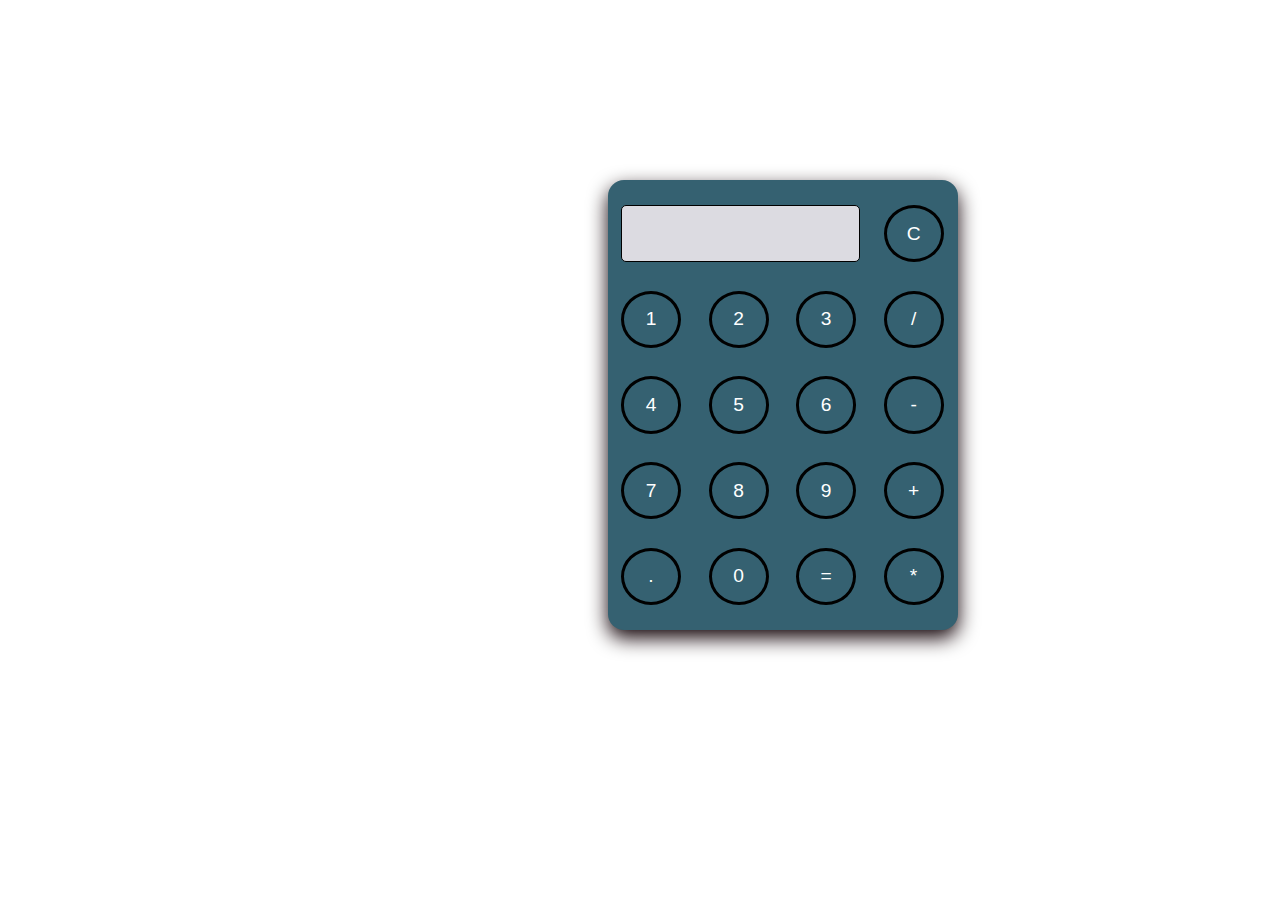
<file: Calculator/index.html>
<!DOCTYPE html>
<html lang="en">
<head>
    <meta charset="UTF-8">
    <meta name="viewport" content="width=device-width, initial-scale=1.0">
    <title>Calculator</title>
    <link rel="stylesheet" href="style.css">
</head>
<body>
    <h1></h1>
    <table class="calculator" id="error" >
        <tr>
          <td colspan="3"> <input class="display-box" type="text" id="result" disabled/> </td>
       
         
          <td> <input type="button" value="C" id="btn" /> </td>
        </tr>
        <tr>
         
          <td> <input type="button" value="1" id="btn1"/> </td>
          <td> <input type="button" value="2" id="btn2" /> </td>
          <td> <input type="button" value="3" id="btn3" /> </td>
          <td> <input type="button" value="/" id="btnd" /> </td>
        </tr>
        <tr>
          <td> <input type="button" value="4" id="btn4"/> </td>
          <td> <input type="button" value="5" id="btn5"/> </td>
          <td> <input type="button" value="6" id="btn6" /> </td>
          <td> <input type="button" value="-" id="btnm" /> </td>
        </tr>
        <tr>
          <td> <input type="button" value="7" id="btn7"/> </td>
          <td> <input type="button" value="8" id="btn8" /> </td>
          <td> <input type="button" value="9" id="btn9" /> </td>
          <td> <input type="button" value="+" id="btnp" /> </td>
        </tr>
        <tr>
          <td> <input type="button" value="." id="btndo" /> </td>
          <td> <input type="button" value="0" id="btn0" /> </td>
       
          
          <td> <input type="button" value="=" id="btnr" /> </td>
          <td> <input type="button" value="*" id="btnmu"/> </td>
        </tr>
      </table>

    <script src="script.js"></script>
</body>
</html>
</file>
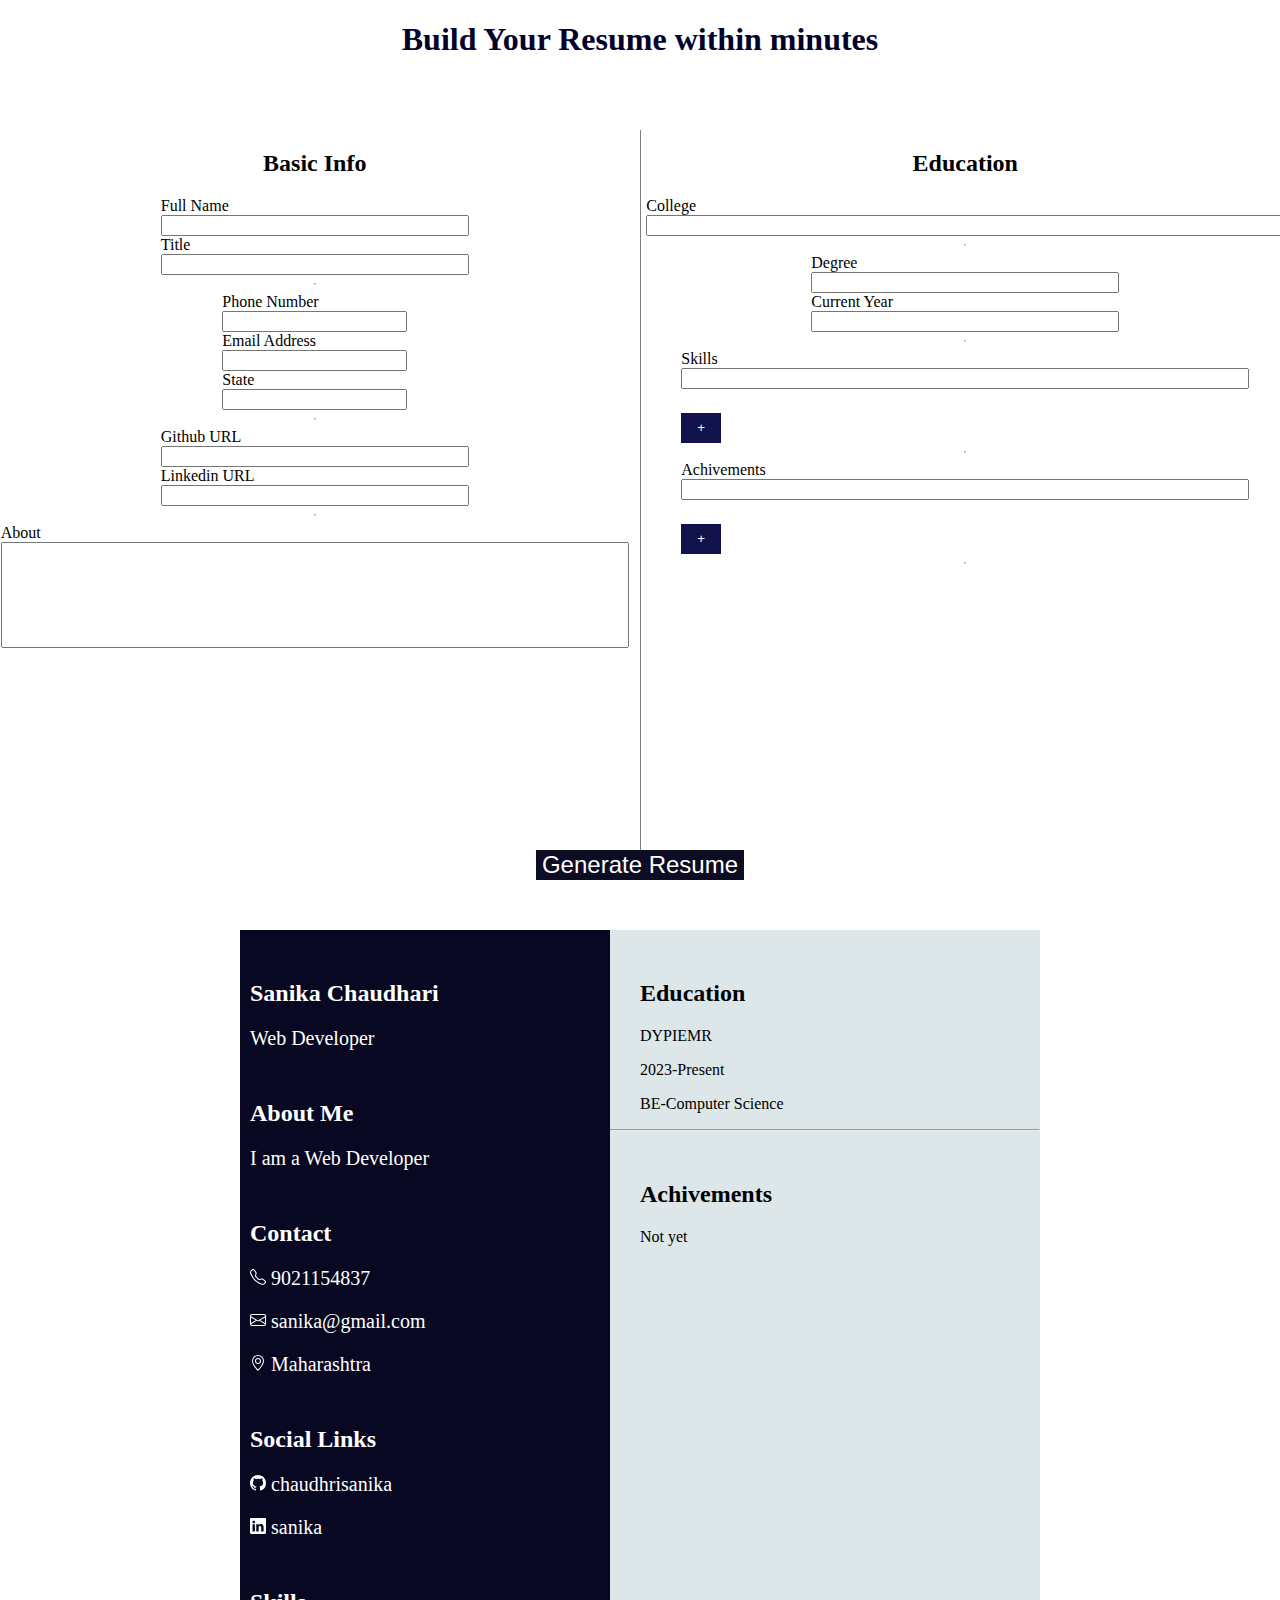
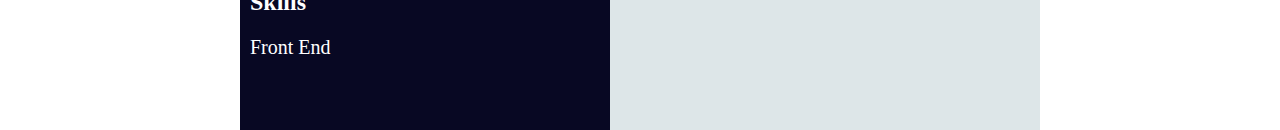
<file: Resume Generator/index.html>
<!DOCTYPE html>
<html lang="en">
<head>
    <meta charset="UTF-8">
    <meta name="viewport" content="width=device-width, initial-scale=1.0">
    <title>Resume Generator</title>
    <link href="https://cdn.jsdelivr.net/npm/bootstrap@5.3.1/dist/css/bootstrap.min.css" rel="stylesheet" integrity="sha384-4bw+/aepP/YC94hEpVNVgiZdgIC5+VKNBQNGCHeKRQN+PtmoHDEXuppvnDJzQIu9" crossorigin="anonymous">
    <link rel="stylesheet" href="style.css">
</head>
<body>
    <h1>Build Your Resume within minutes</h1>
    
    <div class="inputt">
      <div class="part1">
      <h2>Basic Info</h2>
        
          <div class="row">
            <div class="col">
          <label for="name">Full Name</label><br>
          <input type="text" id="name">
        </div>
        <div class="col">
          <label for="title">Title</label><br>
          <input type="text" id="title">
        </div>
          </div><hr>
          <div class="row">
            <div class="col">
              <label for="phone">Phone Number</label><br>
              <input type="text" id="phone">
            </div>
            <div class="col">
              <label for="mail">Email Address</label><br>
              <input type="email" id="mail">
            </div>
            <div class="col">
              <label for="state">State</label><br>
              <input type="text" id="state">
            </div>
          </div><hr>
          <div class="row">
            <div class="col">
              <label for="git">Github URL</label><br>
              <input type="url" id="git">
            </div>
            <div class="col">
              <label for="linkedin">Linkedin URL</label><br>
              <input type="url" id="linkedin">
            </div>
          </div><hr>
          <div class="row">
            <div class="col">
              <label for="about">About</label><br>
            <input type="text" id="about">
            </div>
          </div>
          
        </div>
        <div class="part2">
          <h2>Education</h2>
          <div class="row">
            <div class="col">
              <label for="college">College</label><br>
              <input type="text" id="college">
            </div>
          </div><hr>
          <div class="row">
            <div class="col">
              <label for="degree">Degree</label><br>
              <input type="text" id="degree">
            </div>
            <div class="col">
              <label for="year">Current Year</label><br>
              <input type="text" id="year">
            </div>
          </div><hr>
          <div class="row">
            <div class="col">
              <label for="skill">Skills</label><br>
              <input type="text" id="skill">
            </div>
            <div class="col">
              <button id="btn1">+</button>
            </div>
          </div><hr>
          <div class="row">
            <div class="col">
              <label for="achive">Achivements</label><br>
              <input type="text" id="achive">
            </div>
            <div class="col">
              <button id="btn2">+</button>
            </div>
          </div><hr>
        </div>
        
    </div>
    <div >
      <button id="generate">Generate Resume</button>
    </div>
  </form>
    <div class="resume">
        <div class="box1">
            <h2 id="namer">Sanika Chaudhari</h2>
            <p id="titler">Web Developer</p>
            <h2>About Me</h2>
            <p id="aboutr">I am a Web Developer</p>
            <h2>Contact</h2>
            <p id="phoner"><svg xmlns="http://www.w3.org/2000/svg" width="16" height="16" fill="currentColor" class="bi bi-telephone" viewBox="0 0 16 16">
                <path d="M3.654 1.328a.678.678 0 0 0-1.015-.063L1.605 2.3c-.483.484-.661 1.169-.45 1.77a17.568 17.568 0 0 0 4.168 6.608 17.569 17.569 0 0 0 6.608 4.168c.601.211 1.286.033 1.77-.45l1.034-1.034a.678.678 0 0 0-.063-1.015l-2.307-1.794a.678.678 0 0 0-.58-.122l-2.19.547a1.745 1.745 0 0 1-1.657-.459L5.482 8.062a1.745 1.745 0 0 1-.46-1.657l.548-2.19a.678.678 0 0 0-.122-.58L3.654 1.328zM1.884.511a1.745 1.745 0 0 1 2.612.163L6.29 2.98c.329.423.445.974.315 1.494l-.547 2.19a.678.678 0 0 0 .178.643l2.457 2.457a.678.678 0 0 0 .644.178l2.189-.547a1.745 1.745 0 0 1 1.494.315l2.306 1.794c.829.645.905 1.87.163 2.611l-1.034 1.034c-.74.74-1.846 1.065-2.877.702a18.634 18.634 0 0 1-7.01-4.42 18.634 18.634 0 0 1-4.42-7.009c-.362-1.03-.037-2.137.703-2.877L1.885.511z"/>
              </svg> 9021154837</p>
            <p id="mailr"><svg xmlns="http://www.w3.org/2000/svg" width="16" height="16" fill="currentColor" class="bi bi-envelope" viewBox="0 0 16 16">
                <path d="M0 4a2 2 0 0 1 2-2h12a2 2 0 0 1 2 2v8a2 2 0 0 1-2 2H2a2 2 0 0 1-2-2V4Zm2-1a1 1 0 0 0-1 1v.217l7 4.2 7-4.2V4a1 1 0 0 0-1-1H2Zm13 2.383-4.708 2.825L15 11.105V5.383Zm-.034 6.876-5.64-3.471L8 9.583l-1.326-.795-5.64 3.47A1 1 0 0 0 2 13h12a1 1 0 0 0 .966-.741ZM1 11.105l4.708-2.897L1 5.383v5.722Z"/>
              </svg>  sanika@gmail.com</p>
            <p id="stater"><svg xmlns="http://www.w3.org/2000/svg" width="16" height="16" fill="currentColor" class="bi bi-geo-alt" viewBox="0 0 16 16">
                <path d="M12.166 8.94c-.524 1.062-1.234 2.12-1.96 3.07A31.493 31.493 0 0 1 8 14.58a31.481 31.481 0 0 1-2.206-2.57c-.726-.95-1.436-2.008-1.96-3.07C3.304 7.867 3 6.862 3 6a5 5 0 0 1 10 0c0 .862-.305 1.867-.834 2.94zM8 16s6-5.686 6-10A6 6 0 0 0 2 6c0 4.314 6 10 6 10z"/>
                <path d="M8 8a2 2 0 1 1 0-4 2 2 0 0 1 0 4zm0 1a3 3 0 1 0 0-6 3 3 0 0 0 0 6z"/>
              </svg>  Maharashtra</p>
            <h2>Social Links</h2>
            <p id="gitr"><svg xmlns="http://www.w3.org/2000/svg" width="16" height="16" fill="currentColor" class="bi bi-github" viewBox="0 0 16 16">
                <path d="M8 0C3.58 0 0 3.58 0 8c0 3.54 2.29 6.53 5.47 7.59.4.07.55-.17.55-.38 0-.19-.01-.82-.01-1.49-2.01.37-2.53-.49-2.69-.94-.09-.23-.48-.94-.82-1.13-.28-.15-.68-.52-.01-.53.63-.01 1.08.58 1.23.82.72 1.21 1.87.87 2.33.66.07-.52.28-.87.51-1.07-1.78-.2-3.64-.89-3.64-3.95 0-.87.31-1.59.82-2.15-.08-.2-.36-1.02.08-2.12 0 0 .67-.21 2.2.82.64-.18 1.32-.27 2-.27.68 0 1.36.09 2 .27 1.53-1.04 2.2-.82 2.2-.82.44 1.1.16 1.92.08 2.12.51.56.82 1.27.82 2.15 0 3.07-1.87 3.75-3.65 3.95.29.25.54.73.54 1.48 0 1.07-.01 1.93-.01 2.2 0 .21.15.46.55.38A8.012 8.012 0 0 0 16 8c0-4.42-3.58-8-8-8z"/>
              </svg>  chaudhrisanika</p>
            <p id="linkedinr"> <svg xmlns="http://www.w3.org/2000/svg" width="16" height="16" fill="currentColor" class="bi bi-linkedin" viewBox="0 0 16 16">
                <path d="M0 1.146C0 .513.526 0 1.175 0h13.65C15.474 0 16 .513 16 1.146v13.708c0 .633-.526 1.146-1.175 1.146H1.175C.526 16 0 15.487 0 14.854V1.146zm4.943 12.248V6.169H2.542v7.225h2.401zm-1.2-8.212c.837 0 1.358-.554 1.358-1.248-.015-.709-.52-1.248-1.342-1.248-.822 0-1.359.54-1.359 1.248 0 .694.521 1.248 1.327 1.248h.016zm4.908 8.212V9.359c0-.216.016-.432.08-.586.173-.431.568-.878 1.232-.878.869 0 1.216.662 1.216 1.634v3.865h2.401V9.25c0-2.22-1.184-3.252-2.764-3.252-1.274 0-1.845.7-2.165 1.193v.025h-.016a5.54 5.54 0 0 1 .016-.025V6.169h-2.4c.03.678 0 7.225 0 7.225h2.4z"/>
              </svg>  sanika</p>
            <h2>Skills</h2>
            <p id="skillr">Front End</p>
        </div>
        <div class="box2">
            <h2>Education</h2>
            <p id="colleger">DYPIEMR</p>
            <p id="yearr">2023-Present</p>
            <p id="degreer">BE-Computer Science</p>
            <hr>
            <h2>Achivements</h2>
            <p id="achiver">Not yet</p>
        </div>
    </div>
    <script src="app.js"></script>
    <script src="https://cdn.jsdelivr.net/npm/bootstrap@5.3.1/dist/js/bootstrap.bundle.min.js" integrity="sha384-HwwvtgBNo3bZJJLYd8oVXjrBZt8cqVSpeBNS5n7C8IVInixGAoxmnlMuBnhbgrkm" crossorigin="anonymous"></script>
</body>
</html>
</file>
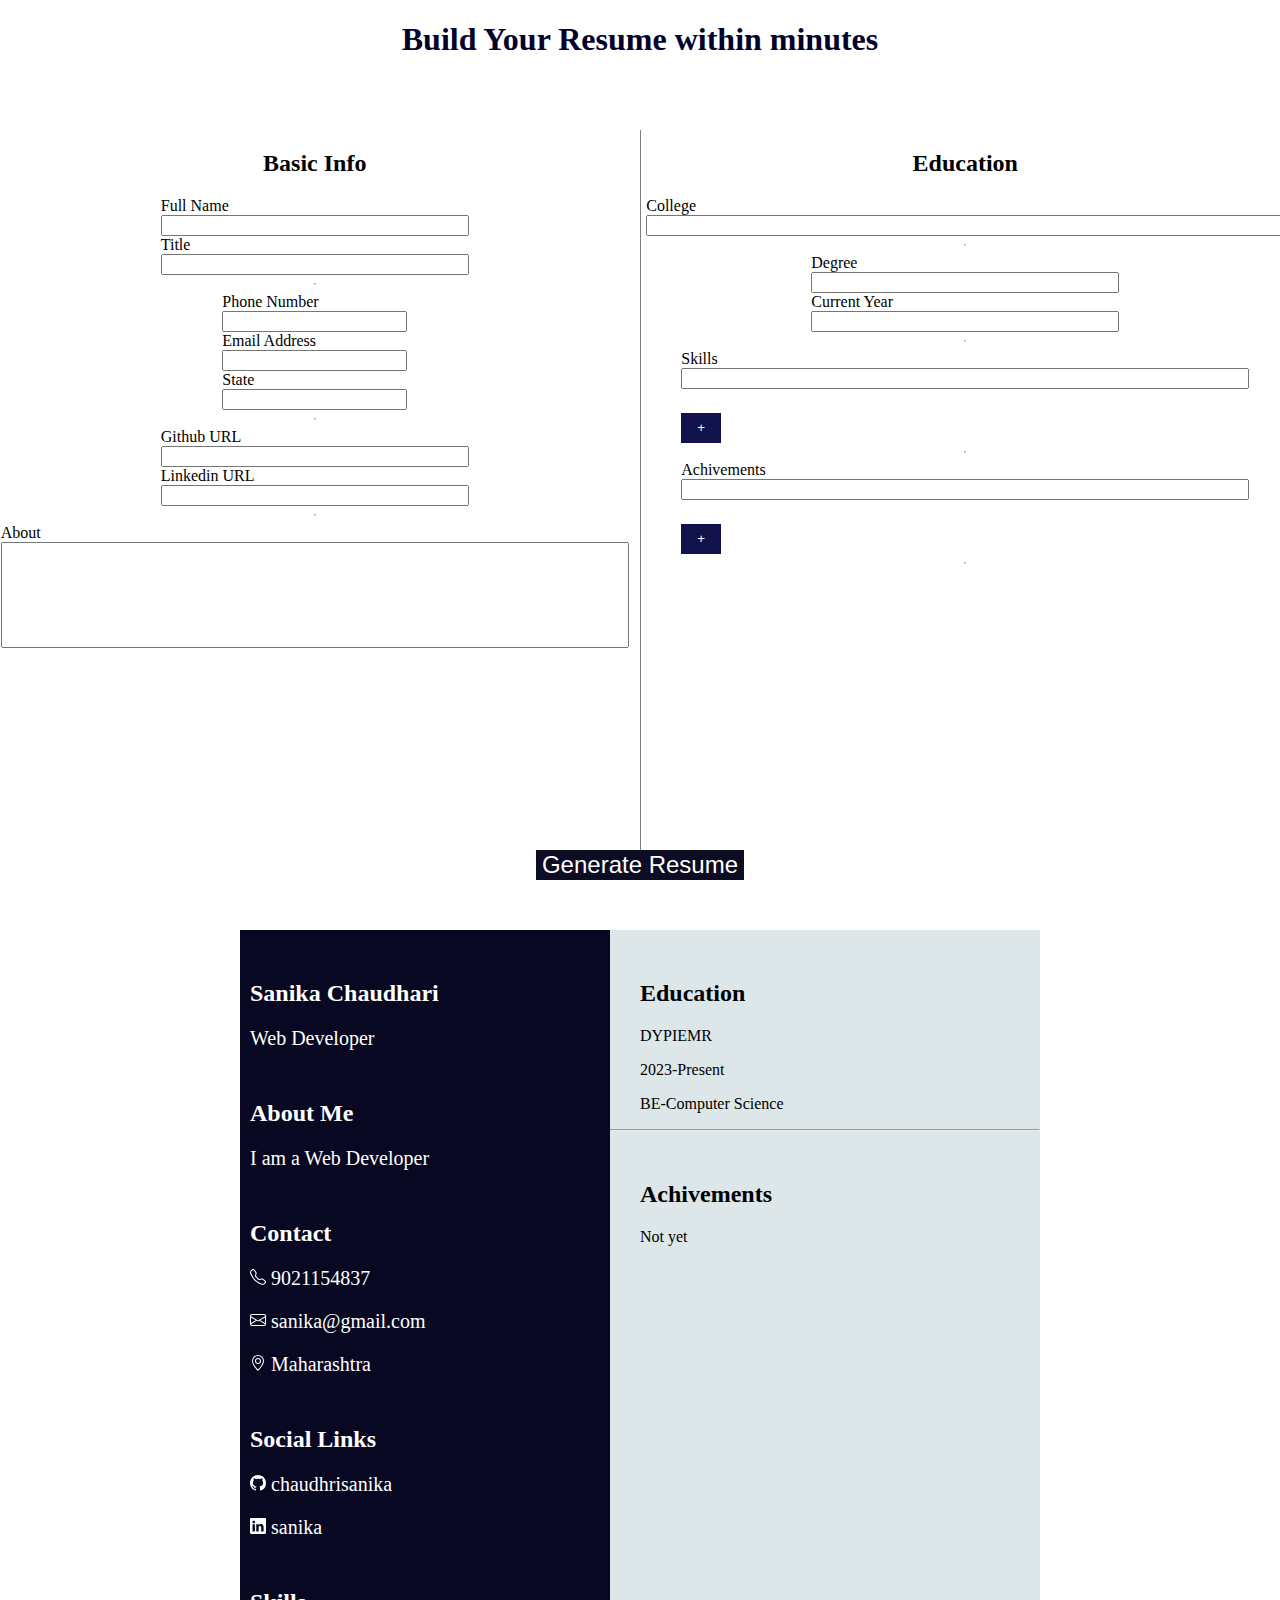
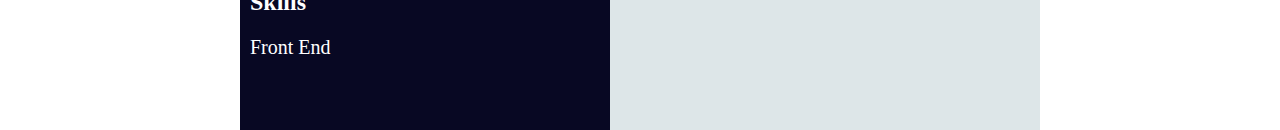
<file: ResumeGenerator/index.html>
<!DOCTYPE html>
<html lang="en">
<head>
    <meta charset="UTF-8">
    <meta name="viewport" content="width=device-width, initial-scale=1.0">
    <title>Resume Generator</title>
    <link href="https://cdn.jsdelivr.net/npm/bootstrap@5.3.1/dist/css/bootstrap.min.css" rel="stylesheet" integrity="sha384-4bw+/aepP/YC94hEpVNVgiZdgIC5+VKNBQNGCHeKRQN+PtmoHDEXuppvnDJzQIu9" crossorigin="anonymous">
    <link rel="stylesheet" href="style.css">
</head>
<body>
    <h1>Build Your Resume within minutes</h1>
    <form action="#home">
    <div class="inputt">
      <div class="part1">
      <h2>Basic Info</h2>
        
          <div class="row">
            <div class="col">
          <label for="name">Full Name</label><br>
          <input type="text" id="name" name="name">
        </div>
        <div class="col">
          <label for="title">Title</label><br>
          <input type="text" id="title">
        </div>
          </div><hr>
          <div class="row">
            <div class="col">
              <label for="phone">Phone Number</label><br>
              <input type="text" id="phone">
            </div>
            <div class="col">
              <label for="mail">Email Address</label><br>
              <input type="email" id="mail">
            </div>
            <div class="col">
              <label for="state">State</label><br>
              <input type="text" id="state">
            </div>
          </div><hr>
          <div class="row">
            <div class="col">
              <label for="git">Github URL</label><br>
              <input type="url" id="git">
            </div>
            <div class="col">
              <label for="linkedin">Linkedin URL</label><br>
              <input type="url" id="linkedin">
            </div>
          </div><hr>
          <div class="row">
            <div class="col">
              <label for="about">About</label><br>
            <input type="text" id="about">
            </div>
          </div>
          
        </div>
        <div class="part2">
          <h2>Education</h2>
          <div class="row">
            <div class="col">
              <label for="college">College</label><br>
              <input type="text" id="college">
            </div>
          </div><hr>
          <div class="row">
            <div class="col">
              <label for="degree">Degree</label><br>
              <input type="text" id="degree">
            </div>
            <div class="col">
              <label for="year">Current Year</label><br>
              <input type="text" id="year">
            </div>
          </div><hr>
          <div class="row">
            <div class="col skill2">
              
              <label for="skill">Skills</label><br>
              <input type="text" id="skill">
            
            </div>
            <div class="col">
              <button id="btn1">+</button>
            </div>
          </div><hr>
          <div class="row">
            <div class="col">
              <label for="achive">Achivements</label><br>
              <input type="text" id="achive">
            </div>
            <div class="col">
              <button id="btn2">+</button>
            </div>
          </div><hr>
        </div>
        
    </div>
  </form>
    <div>
      <button id="generate">Generate Resume</button>
    </div>
  </form>
    <div class="resume">
        <div class="box1">
            <h2 id="namer">Sanika Chaudhari</h2>
            <p id="titler">Web Developer</p>
            <h2>About Me</h2>
            <p id="aboutr">I am a Web Developer</p>
            <h2>Contact</h2>
            <p id="phoner"><svg xmlns="http://www.w3.org/2000/svg" width="16" height="16" fill="currentColor" class="bi bi-telephone" viewBox="0 0 16 16">
                <path d="M3.654 1.328a.678.678 0 0 0-1.015-.063L1.605 2.3c-.483.484-.661 1.169-.45 1.77a17.568 17.568 0 0 0 4.168 6.608 17.569 17.569 0 0 0 6.608 4.168c.601.211 1.286.033 1.77-.45l1.034-1.034a.678.678 0 0 0-.063-1.015l-2.307-1.794a.678.678 0 0 0-.58-.122l-2.19.547a1.745 1.745 0 0 1-1.657-.459L5.482 8.062a1.745 1.745 0 0 1-.46-1.657l.548-2.19a.678.678 0 0 0-.122-.58L3.654 1.328zM1.884.511a1.745 1.745 0 0 1 2.612.163L6.29 2.98c.329.423.445.974.315 1.494l-.547 2.19a.678.678 0 0 0 .178.643l2.457 2.457a.678.678 0 0 0 .644.178l2.189-.547a1.745 1.745 0 0 1 1.494.315l2.306 1.794c.829.645.905 1.87.163 2.611l-1.034 1.034c-.74.74-1.846 1.065-2.877.702a18.634 18.634 0 0 1-7.01-4.42 18.634 18.634 0 0 1-4.42-7.009c-.362-1.03-.037-2.137.703-2.877L1.885.511z"/>
              </svg> 9021154837</p>
            <p id="mailr"><svg xmlns="http://www.w3.org/2000/svg" width="16" height="16" fill="currentColor" class="bi bi-envelope" viewBox="0 0 16 16">
                <path d="M0 4a2 2 0 0 1 2-2h12a2 2 0 0 1 2 2v8a2 2 0 0 1-2 2H2a2 2 0 0 1-2-2V4Zm2-1a1 1 0 0 0-1 1v.217l7 4.2 7-4.2V4a1 1 0 0 0-1-1H2Zm13 2.383-4.708 2.825L15 11.105V5.383Zm-.034 6.876-5.64-3.471L8 9.583l-1.326-.795-5.64 3.47A1 1 0 0 0 2 13h12a1 1 0 0 0 .966-.741ZM1 11.105l4.708-2.897L1 5.383v5.722Z"/>
              </svg>  sanika@gmail.com</p>
            <p id="stater"><svg xmlns="http://www.w3.org/2000/svg" width="16" height="16" fill="currentColor" class="bi bi-geo-alt" viewBox="0 0 16 16">
                <path d="M12.166 8.94c-.524 1.062-1.234 2.12-1.96 3.07A31.493 31.493 0 0 1 8 14.58a31.481 31.481 0 0 1-2.206-2.57c-.726-.95-1.436-2.008-1.96-3.07C3.304 7.867 3 6.862 3 6a5 5 0 0 1 10 0c0 .862-.305 1.867-.834 2.94zM8 16s6-5.686 6-10A6 6 0 0 0 2 6c0 4.314 6 10 6 10z"/>
                <path d="M8 8a2 2 0 1 1 0-4 2 2 0 0 1 0 4zm0 1a3 3 0 1 0 0-6 3 3 0 0 0 0 6z"/>
              </svg>  Maharashtra</p>
            <h2>Social Links</h2>
            <p id="gitr"><svg xmlns="http://www.w3.org/2000/svg" width="16" height="16" fill="currentColor" class="bi bi-github" viewBox="0 0 16 16">
                <path d="M8 0C3.58 0 0 3.58 0 8c0 3.54 2.29 6.53 5.47 7.59.4.07.55-.17.55-.38 0-.19-.01-.82-.01-1.49-2.01.37-2.53-.49-2.69-.94-.09-.23-.48-.94-.82-1.13-.28-.15-.68-.52-.01-.53.63-.01 1.08.58 1.23.82.72 1.21 1.87.87 2.33.66.07-.52.28-.87.51-1.07-1.78-.2-3.64-.89-3.64-3.95 0-.87.31-1.59.82-2.15-.08-.2-.36-1.02.08-2.12 0 0 .67-.21 2.2.82.64-.18 1.32-.27 2-.27.68 0 1.36.09 2 .27 1.53-1.04 2.2-.82 2.2-.82.44 1.1.16 1.92.08 2.12.51.56.82 1.27.82 2.15 0 3.07-1.87 3.75-3.65 3.95.29.25.54.73.54 1.48 0 1.07-.01 1.93-.01 2.2 0 .21.15.46.55.38A8.012 8.012 0 0 0 16 8c0-4.42-3.58-8-8-8z"/>
              </svg>  chaudhrisanika</p>
            <p id="linkedinr"> <svg xmlns="http://www.w3.org/2000/svg" width="16" height="16" fill="currentColor" class="bi bi-linkedin" viewBox="0 0 16 16">
                <path d="M0 1.146C0 .513.526 0 1.175 0h13.65C15.474 0 16 .513 16 1.146v13.708c0 .633-.526 1.146-1.175 1.146H1.175C.526 16 0 15.487 0 14.854V1.146zm4.943 12.248V6.169H2.542v7.225h2.401zm-1.2-8.212c.837 0 1.358-.554 1.358-1.248-.015-.709-.52-1.248-1.342-1.248-.822 0-1.359.54-1.359 1.248 0 .694.521 1.248 1.327 1.248h.016zm4.908 8.212V9.359c0-.216.016-.432.08-.586.173-.431.568-.878 1.232-.878.869 0 1.216.662 1.216 1.634v3.865h2.401V9.25c0-2.22-1.184-3.252-2.764-3.252-1.274 0-1.845.7-2.165 1.193v.025h-.016a5.54 5.54 0 0 1 .016-.025V6.169h-2.4c.03.678 0 7.225 0 7.225h2.4z"/>
              </svg>  sanika</p>
            <h2>Skills</h2>
            <p id="skillr">Front End</p>
        </div>
        <div class="box2">
            <h2>Education</h2>
            <p id="colleger">DYPIEMR</p>
            <p id="yearr">2023-Present</p>
            <p id="degreer">BE-Computer Science</p>
            <hr>
            <h2>Achivements</h2>
            <p id="achiver">Not yet</p>
        </div>
    </div>
    <script src="app.js"></script>
    <script src="https://cdn.jsdelivr.net/npm/bootstrap@5.3.1/dist/js/bootstrap.bundle.min.js" integrity="sha384-HwwvtgBNo3bZJJLYd8oVXjrBZt8cqVSpeBNS5n7C8IVInixGAoxmnlMuBnhbgrkm" crossorigin="anonymous"></script>
</body>
</html>
</file>
<file: Calculator/style.css>
body{
    /* background-color:rgb(78, 74, 74); */
}
h1{
    text-align: center;
    margin-left: 70px;
    color:rgb(84, 13, 13);
    font-size: 50px;
}
.calculator {
    padding: 10px;
    border-radius: 1em;
    height: 450px;
    width: 350px;
    margin-left: 600px;
    margin-top: 20vh;
    /* background-color: #191b28; */
    background-color:#356171;
    box-shadow: 0 8px 20px rgb(18, 2, 7);
}

.display-box {
    background-color: #dcdbe1;
    border: solid black 1px;
    color:black;
    border-radius: 5px;
    width: 90%;
    height: 65%;
    font-size: larger;
}

/* #btn {
    background-color: transparent;
}
#btnr{
    background-color:transparent;
} */

input[type=button] {
    background-color: transparent;
    color: white;
    border: solid black 3px;
    width:60px;
    border-radius: 50%;
    height: 70%;
    font-size: larger;
}

input:active[type=button] {
    background: #373946;
   
}

@keyframes shake {
    0% {
        transform: translateX(0px) rotate(0deg);
    }

    20% {
        transform: translateX(-4px) rotate(-4deg);
    }

    40% {
        transform: translateX(-2px) rotate(-2deg);
    }

    60% {
        transform: translateX(4px) rotate(4deg);
    }

    80% {
        transform: translateX(2px) rotate(2deg);
    }

    100% {
        transform: translateX(0px) rotate(0deg);
    }
}

.calcn{
    animation:  shake 0.2s  ;
    animation-iteration-count: 3;
    padding: 10px;
    border-radius: 1em;
    height: 450px;
    width: 350px;
    margin-left: 600px;
    margin-top: 20vh;
    background-color:#356171;
    box-shadow: 0 8px 20px rgb(18, 2, 7);
}
</file>
<file: Resume Generator/style.css>
body{
    margin: 0;
    display: flex;
    justify-content: center;
    align-items: center;
    flex-direction: column;
}
h1{
    color:rgb(2, 2, 45);
    text-align: center;
}
.inputt{
    width:1300px;
    height: 80vh;
    /* border: 1px solid black; */
    margin-top: 50px;
    display: flex;
    flex-direction: row;
}
.inputt .part1{
    width:50%;
    height: 100%;
    border-right: 1px solid grey;
    display: flex;
    flex-direction: column;
    align-items: center;
    /* margin-left: 5px; */
}
#name,#title,#git,#linkedin,#degree,#year{
    width: 300px;
    /* margin-left: 5px; */
}
#about{
    height: 100px;
    width: 620px;
}
.inputt .part2{
    width:50%;
    height: 100%;
    /* : 1px solid blborderack; */
    display: flex;
    flex-direction: column;
    align-items: center;
}
#college{
    width:630px;
}
/* #skills{
    width:800px;
} */
.part2 #btn1,#btn2{
    /* margin:7px 0 0 17em; */
    width: 40px;
    height: 30px;
    border: none;
    background-color: rgb(17, 17, 75);
    color: white;
    margin-top: 24px;
}
/* .skill{
    width:560px;
    
} */
#achive,#skill{
    width:560px;
}
#generate{
    background-color: rgb(12, 12, 34);
    color: white;
    font-size: x-large;
    border: none;
}




.resume{
    width:800px;
    height: 800px;
    /* border:1px solid black; */
    /* margin-left: 400px; */
    margin-top: 50px;
    display: flex;
    flex-direction: row;
}
.resume .box1{
    width:370px;
    height: 800px;
    background-color: rgb(8, 8, 35);
}
.resume .box1 h2{
    color: white;
    padding-top: 30px;
    margin-left: 10px;
}
.resume .box1 p{
    color: white;
   padding-top: 0px;
    margin-left: 10px;
    font-size: 20px;
}
.resume .box2{
    width:430px;
    height:800px;
    background-color: rgb(221, 230, 232);
}
.resume .box2 h2{
    margin-top: 50px;
    margin-left: 30px;
    font-weight: 700;
}
.resume .box2 p{
    margin-top: 10px;
    margin-left: 30px;
}
</file>
<file: ResumeGenerator/style.css>
body{
    margin: 0;
    display: flex;
    justify-content: center;
    align-items: center;
    flex-direction: column;
}
h1{
    color:rgb(2, 2, 45);
    text-align: center;
}
.inputt{
    width:1300px;
    height: 80vh;
    /* border: 1px solid black; */
    margin-top: 50px;
    display: flex;
    flex-direction: row;
}
.inputt .part1{
    width:50%;
    height: 100%;
    border-right: 1px solid grey;
    display: flex;
    flex-direction: column;
    align-items: center;
    /* margin-left: 5px; */
}
#name,#title,#git,#linkedin,#degree,#year{
    width: 300px;
    /* margin-left: 5px; */
}
#about{
    height: 100px;
    width: 620px;
}
.inputt .part2{
    width:50%;
    height: 100%;
    /* : 1px solid blborderack; */
    display: flex;
    flex-direction: column;
    align-items: center;
}
#college{
    width:630px;
}
/* #skills{
    width:800px;
} */
.part2 #btn1,#btn2{
    /* margin:7px 0 0 17em; */
    width: 40px;
    height: 30px;
    border: none;
    background-color: rgb(17, 17, 75);
    color: white;
    margin-top: 24px;
}
/* .skill{
    width:560px;
    
} */
#achive,#skill{
    width:560px;
}
#generate{
    background-color: rgb(12, 12, 34);
    color: white;
    font-size: x-large;
    border: none;
}




.resume{
    width:800px;
    height: 800px;
    /* border:1px solid black; */
    /* margin-left: 400px; */
    margin-top: 50px;
    display: flex;
    flex-direction: row;
}
.resume .box1{
    width:370px;
    height: 800px;
    background-color: rgb(8, 8, 35);
}
.resume .box1 h2{
    color: white;
    padding-top: 30px;
    margin-left: 10px;
}
.resume .box1 p{
    color: white;
   padding-top: 0px;
    margin-left: 10px;
    font-size: 20px;
}
.resume .box2{
    width:430px;
    height:800px;
    background-color: rgb(221, 230, 232);
}
.resume .box2 h2{
    margin-top: 50px;
    margin-left: 30px;
    font-weight: 700;
}
.resume .box2 p{
    margin-top: 10px;
    margin-left: 30px;
}
.skill1{
    width: 100px;
    height: 100px;
    border: 1px solid black;
}
</file>
